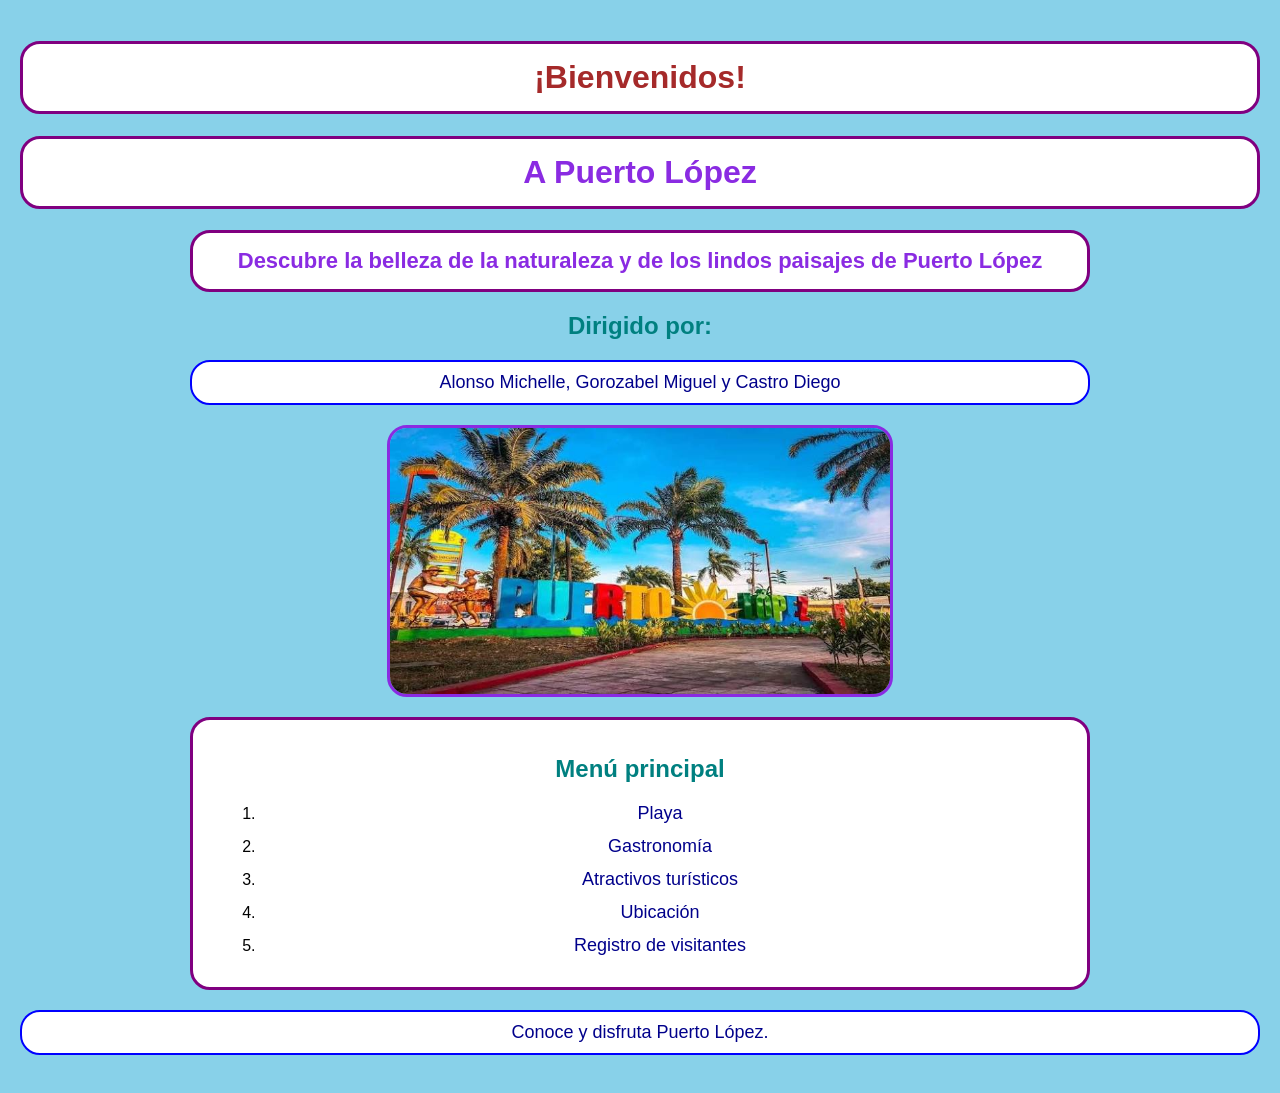
<file: index.html>
<!DOCTYPE html>
<html lang="es">
<head>
    <meta charset="UTF-8">
    <meta name="viewport" content="width=device-width, initial-scale=1.0">
    <title>Puerto López</title>
    <link rel="stylesheet" href="Inicio.css">
</head>

<body>

    <header class="encabezado">
        <h1 style="color: brown;text-align: center;">¡Bienvenidos!</h1>
        <h1 style="color: blueviolet;text-align: center;">A Puerto López</h1>
    </header>

    <main class="contenedor">

        <h1 style="text-align: center; font-size: 22px;" class="titulo">
            Descubre la belleza de la naturaleza y de los lindos paisajes de Puerto López
        </h1>

        <h2>Dirigido por:</h2>

        <p class="persona">
            Alonso Michelle, Gorozabel Miguel y Castro Diego
        </p>

        <img src="Puerto_Lopez.jfif" alt="Paisaje de Puerto López" width="500" height="300">

        <nav class="menu">
            <h2>Menú principal</h2>

            <ol>
                <li><a href="Playa.html">Playa</a></li>
                <li><a href="Gastronomia.html">Gastronomía</a></li>
                <li><a href="Atractivos.html">Atractivos turísticos</a></li>
                <li><a href="Ubicacion.html">Ubicación</a></li>
                <li><a href="Registro.html">Registro de visitantes</a></li>
            </ol>

        </nav>

    </main>

    <footer>
        <p style="text-align: center;">Conoce y disfruta Puerto López.</p>
    </footer>

</body>
</html>
</file>
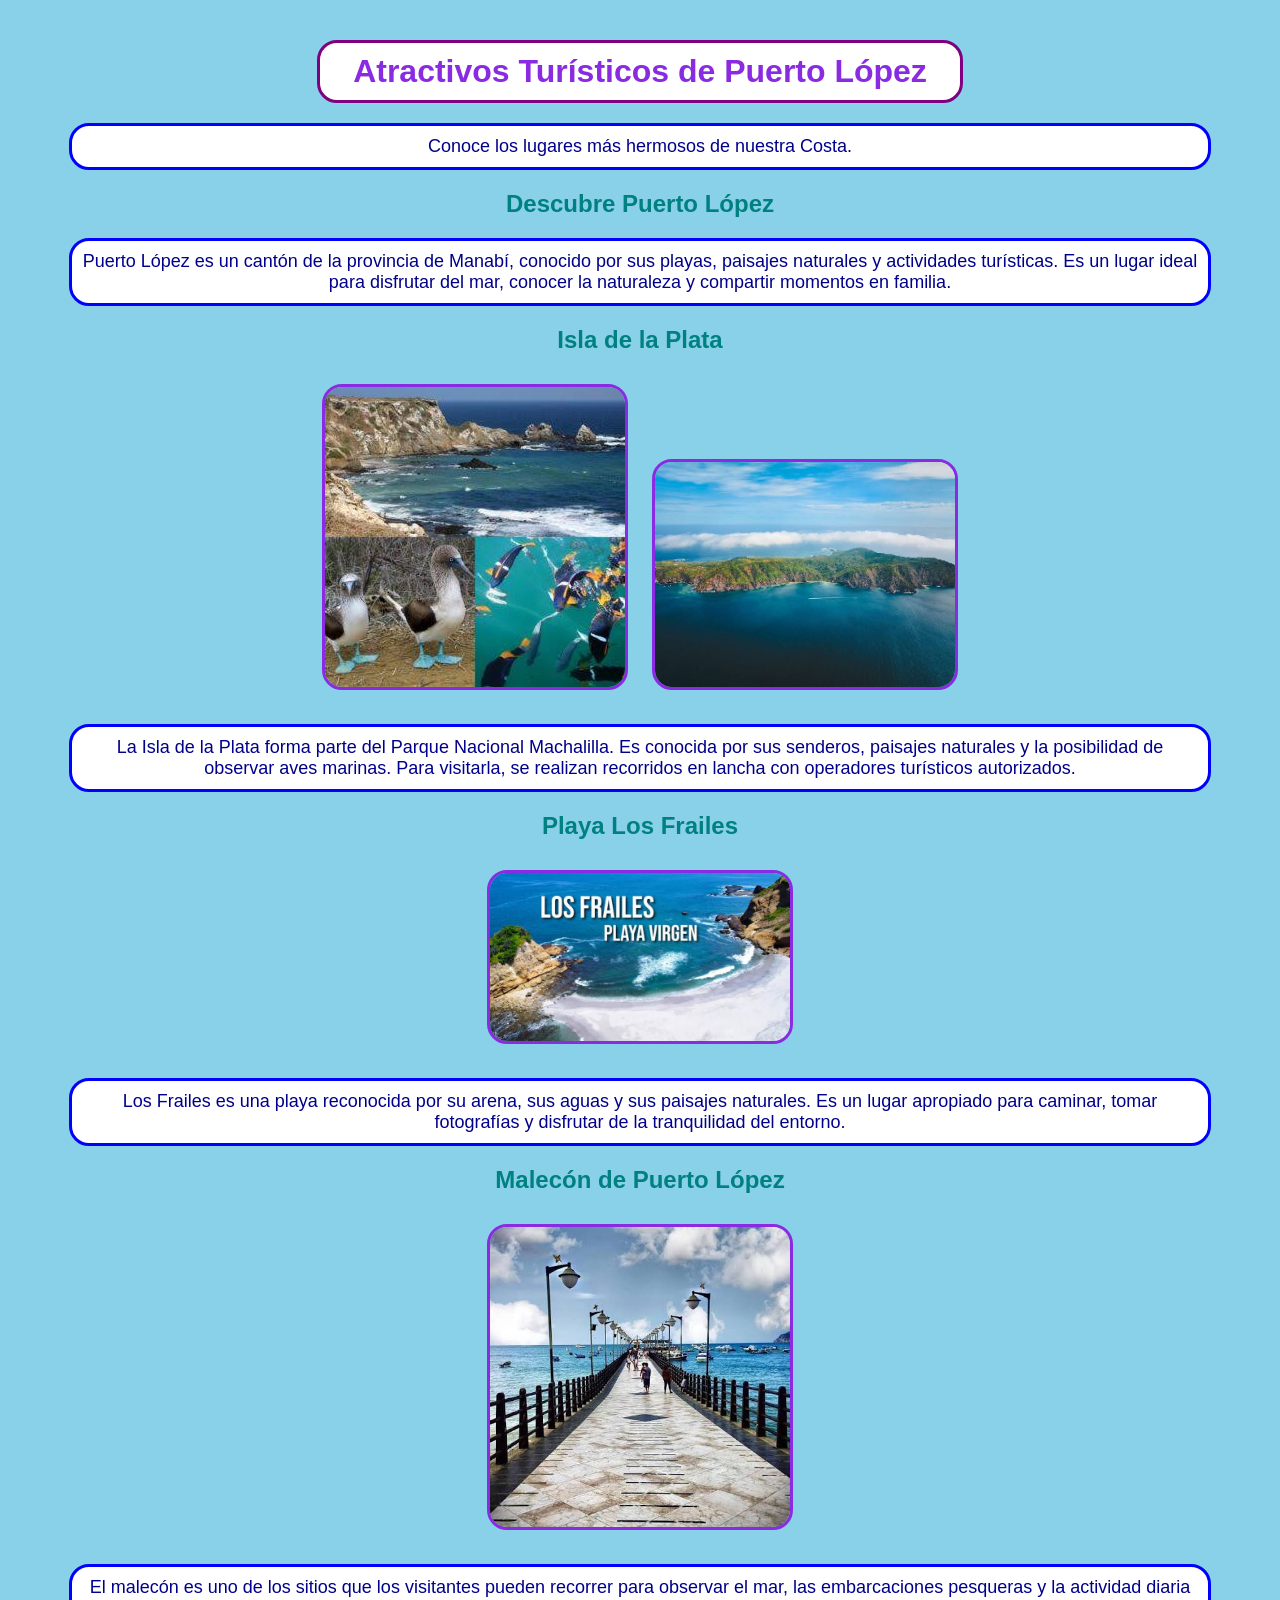
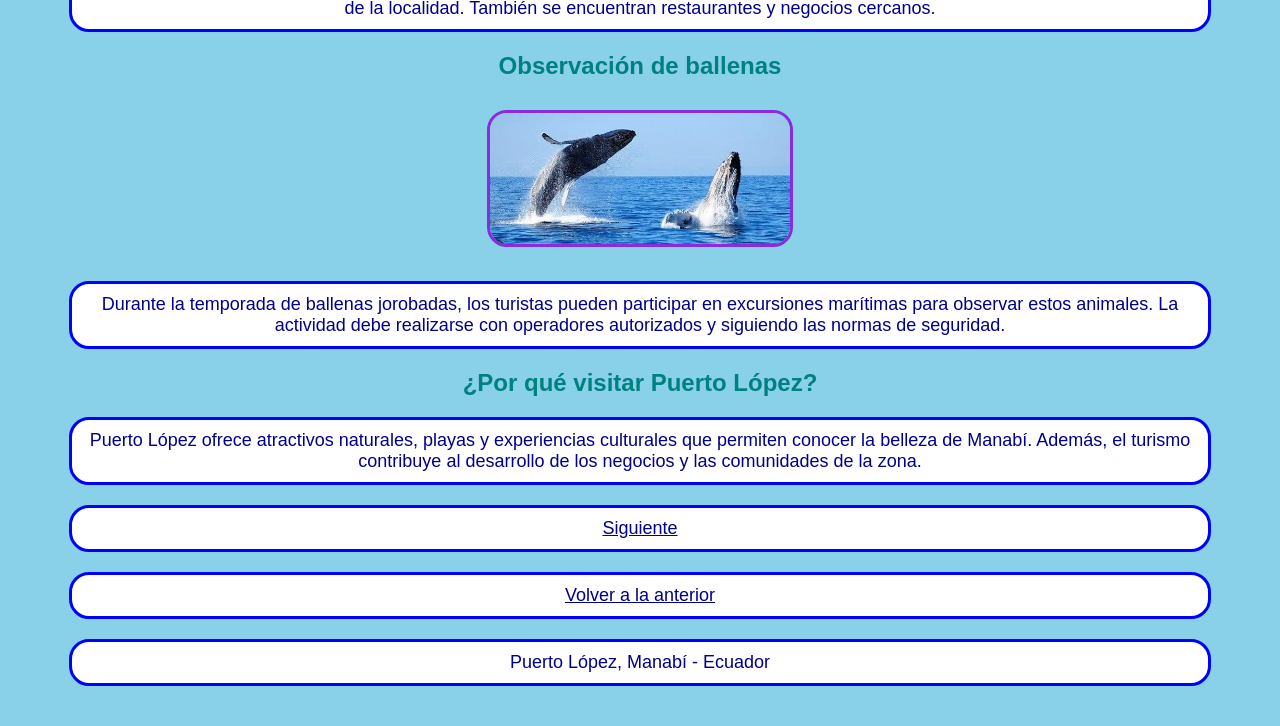
<file: Atractivos.html>
<!DOCTYPE html>
<html lang="es">
<head>
    <meta charset="UTF-8">
    <meta name="viewport" content="width=device-width, initial-scale=1.0">
    <title>Atractivos Turísticos de Puerto López</title>
    <link rel="stylesheet" href="Atractivos.css">
</head>

<body>

    <header>
        <h1>Atractivos Turísticos de Puerto López</h1>
        <p>Conoce los lugares más hermosos de nuestra Costa.</p>
    </header>

    <main class="contenedor">

        <h2>Descubre Puerto López</h2>

        <p>
            Puerto López es un cantón de la provincia de Manabí,
            conocido por sus playas, paisajes naturales y actividades
            turísticas. Es un lugar ideal para disfrutar del mar,
            conocer la naturaleza y compartir momentos en familia.
        </p>

        <h2>Isla de la Plata</h2>

        <img src="Isla_de_la_Plata.jfif" alt="Paisaje de la Isla de la Plata" width="300">
        <img src="Plata_Isla.jfif" alt="Vista de la Isla de la Plata" width="300">

        <p>
            La Isla de la Plata forma parte del Parque Nacional
            Machalilla. Es conocida por sus senderos, paisajes
            naturales y la posibilidad de observar aves marinas.
            Para visitarla, se realizan recorridos en lancha
            con operadores turísticos autorizados.
        </p>

        <h2>Playa Los Frailes</h2>

        <img src="Frailes.jfif" alt="Playa Los Frailes" width="300">

        <p>
            Los Frailes es una playa reconocida por su arena,
            sus aguas y sus paisajes naturales. Es un lugar
            apropiado para caminar, tomar fotografías y disfrutar
            de la tranquilidad del entorno.
        </p>

        <h2>Malecón de Puerto López</h2>

        <img src="Malecon.jfif" alt="Malecón de Puerto López" width="300">

        <p>
            El malecón es uno de los sitios que los visitantes
            pueden recorrer para observar el mar, las embarcaciones
            pesqueras y la actividad diaria de la localidad.
            También se encuentran restaurantes y negocios cercanos.
        </p>

        <h2>Observación de ballenas</h2>

        <img src="Ballenass.jfif" alt="Ballenas jorobadas" width="300">

        <p>
            Durante la temporada de ballenas jorobadas, los turistas
            pueden participar en excursiones marítimas para observar
            estos animales. La actividad debe realizarse con
            operadores autorizados y siguiendo las normas de seguridad.
        </p>

        <h2>¿Por qué visitar Puerto López?</h2>

        <p>
            Puerto López ofrece atractivos naturales, playas y
            experiencias culturales que permiten conocer la belleza
            de Manabí. Además, el turismo contribuye al desarrollo
            de los negocios y las comunidades de la zona.
        </p>

        <p><a href="Ubicacion.html">Siguiente</a></p>
        <p><a href="Gastronomia.html">Volver a la anterior</a></p>

    </main>

    <footer>
        <p>Puerto López, Manabí - Ecuador</p>
    </footer>

</body>
</html>
</file>
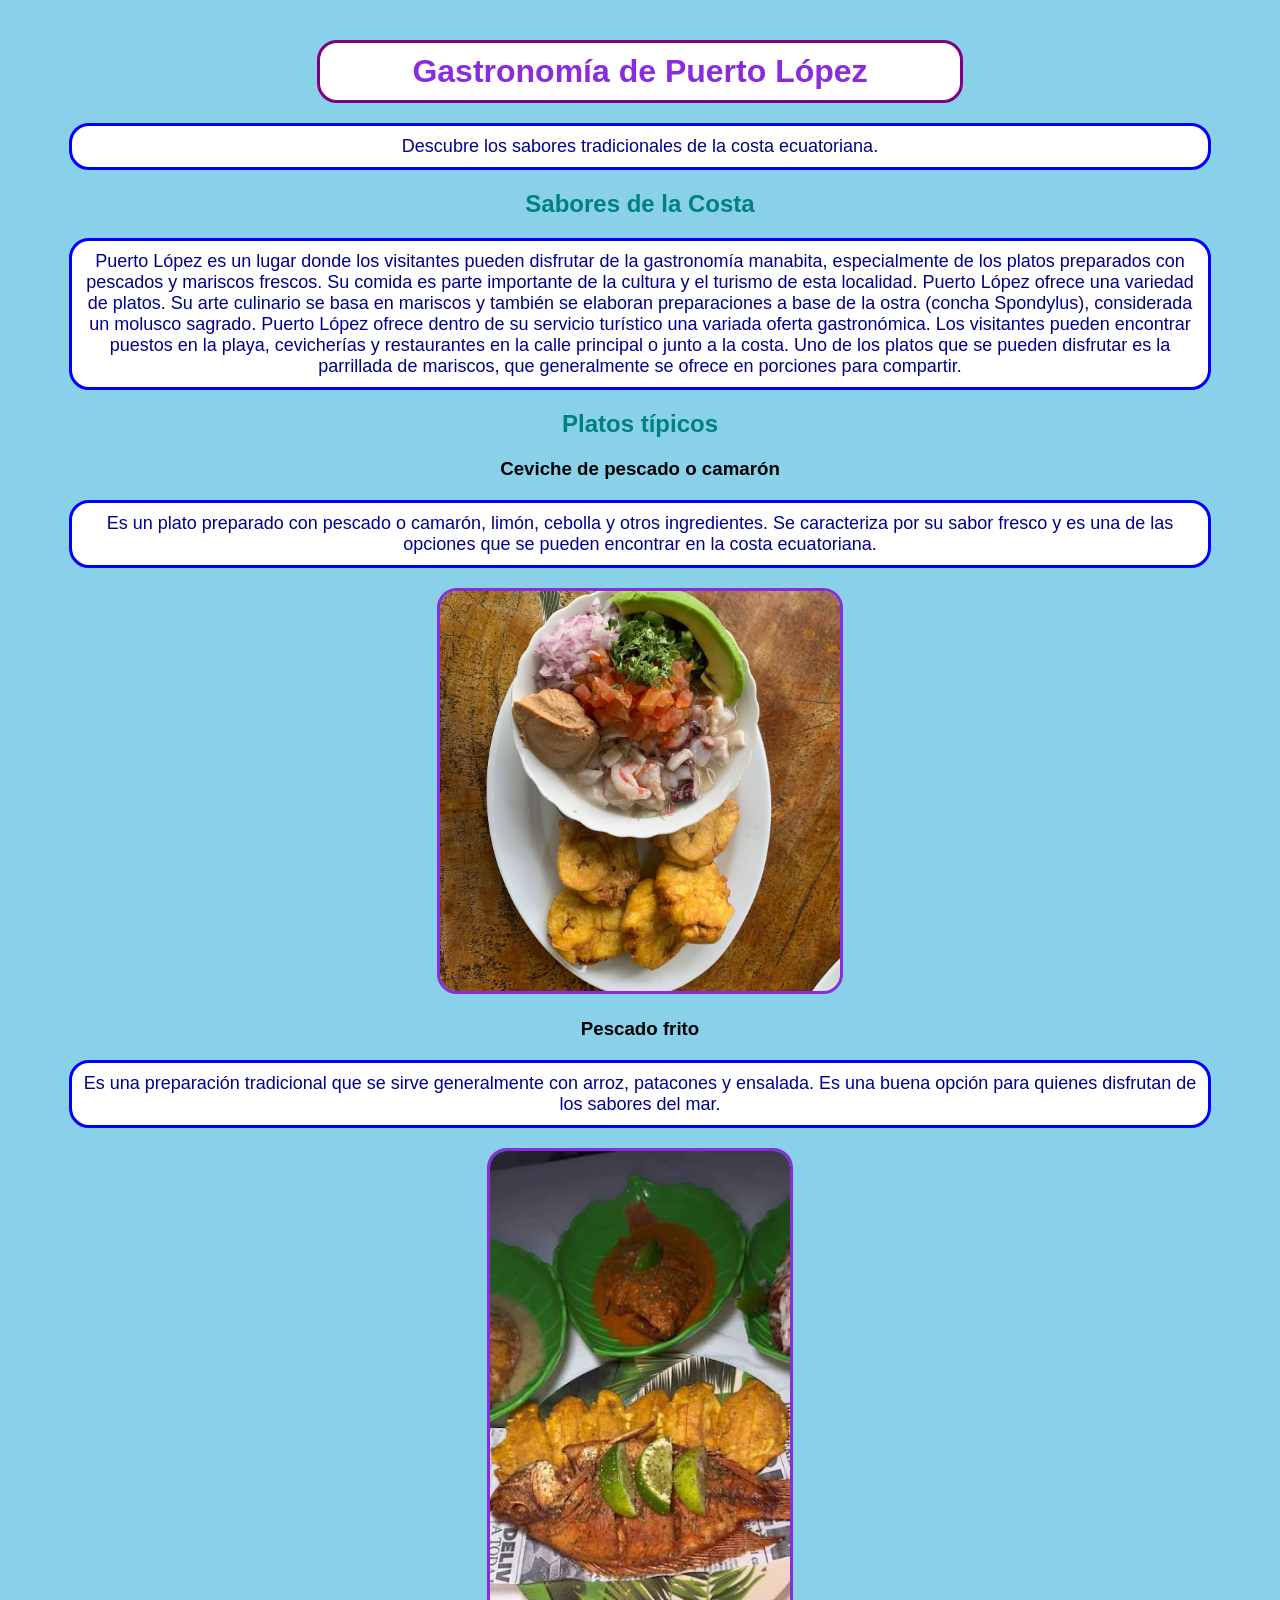
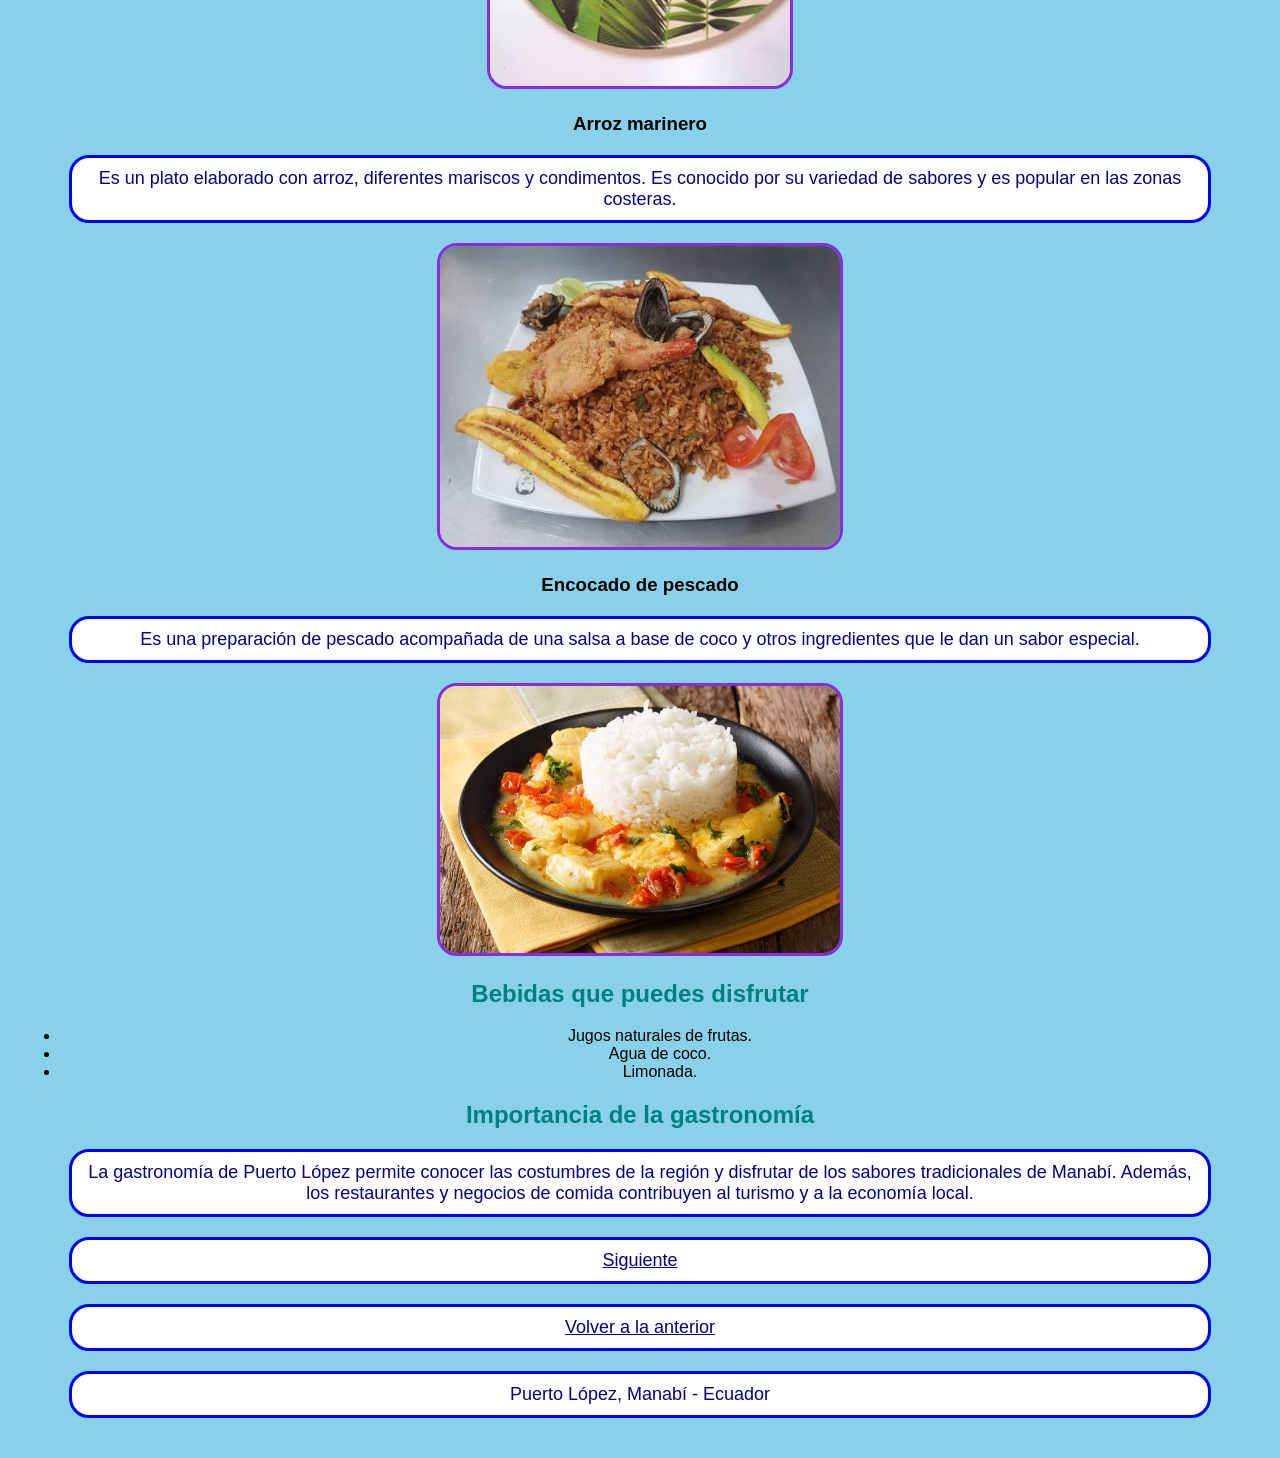
<file: Gastronomia.html>
<!DOCTYPE html>
<html lang="es">
<head>
    <meta charset="UTF-8">
    <meta name="viewport" content="width=device-width, initial-scale=1.0">
    <title>Gastronomía de Puerto López</title>
    <link rel="stylesheet" href="Gastronomia.css">
</head>

<body>

    <header>
        <h1>Gastronomía de Puerto López</h1>
        <p>Descubre los sabores tradicionales de la costa ecuatoriana.</p>
    </header>

    <main class="contenedor">

        <h2>Sabores de la Costa</h2>

        <p>
            Puerto López es un lugar donde los visitantes pueden
            disfrutar de la gastronomía manabita, especialmente de
            los platos preparados con pescados y mariscos frescos.
            Su comida es parte importante de la cultura y el turismo
            de esta localidad. Puerto López ofrece una variedad de
            platos. Su arte culinario se basa en mariscos y también
            se elaboran preparaciones a base de la ostra (concha
            Spondylus), considerada un molusco sagrado.
            Puerto López ofrece dentro de su servicio turístico una
            variada oferta gastronómica. Los visitantes pueden
            encontrar puestos en la playa, cevicherías y restaurantes
            en la calle principal o junto a la costa. Uno de los
            platos que se pueden disfrutar es la parrillada de
            mariscos, que generalmente se ofrece en porciones para
            compartir.
        </p>

        <h2>Platos típicos</h2>

        <h3>Ceviche de pescado o camarón</h3>

        <p>
            Es un plato preparado con pescado o camarón, limón,
            cebolla y otros ingredientes. Se caracteriza por su
            sabor fresco y es una de las opciones que se pueden
            encontrar en la costa ecuatoriana.
        </p>

        <div class="galeria">
            <img src="Ceviche.jpg" alt="Ceviche de pescado" width="400" height="300">
        </div>

        <h3>Pescado frito</h3>

        <p>
            Es una preparación tradicional que se sirve generalmente
            con arroz, patacones y ensalada. Es una buena opción
            para quienes disfrutan de los sabores del mar.
        </p>

        <div class="galeria">
            <img src="Pescado_frito.jfif" alt="Pescado frito" width="300" height="300">
        </div>

        <h3>Arroz marinero</h3>

        <p>
            Es un plato elaborado con arroz, diferentes mariscos
            y condimentos. Es conocido por su variedad de sabores
            y es popular en las zonas costeras.
        </p>

        <div class="galeria">
            <img src="Arroz_Marinero.jfif" alt="Arroz marinero" width="400" height="300">
        </div>

        <h3>Encocado de pescado</h3>

        <p>
            Es una preparación de pescado acompañada de una salsa
            a base de coco y otros ingredientes que le dan un
            sabor especial.
        </p>

        <div class="galeria">
            <img src="Encocado.jfif" alt="Encocado de pescado" width="400" height="300">
        </div>

        <h2>Bebidas que puedes disfrutar</h2>

        <ul>
            <li>Jugos naturales de frutas.</li>
            <li>Agua de coco.</li>
            <li>Limonada.</li>
        </ul>

        <h2>Importancia de la gastronomía</h2>

        <p>
            La gastronomía de Puerto López permite conocer las
            costumbres de la región y disfrutar de los sabores
            tradicionales de Manabí. Además, los restaurantes
            y negocios de comida contribuyen al turismo y a la
            economía local.
        </p>

        <p><a href="Atractivos.html">Siguiente</a></p>
        <p><a href="Playa.html">Volver a la anterior</a></p>

    </main>

    <footer>
        <p>Puerto López, Manabí - Ecuador</p>
    </footer>

</body>
</html>
</file>
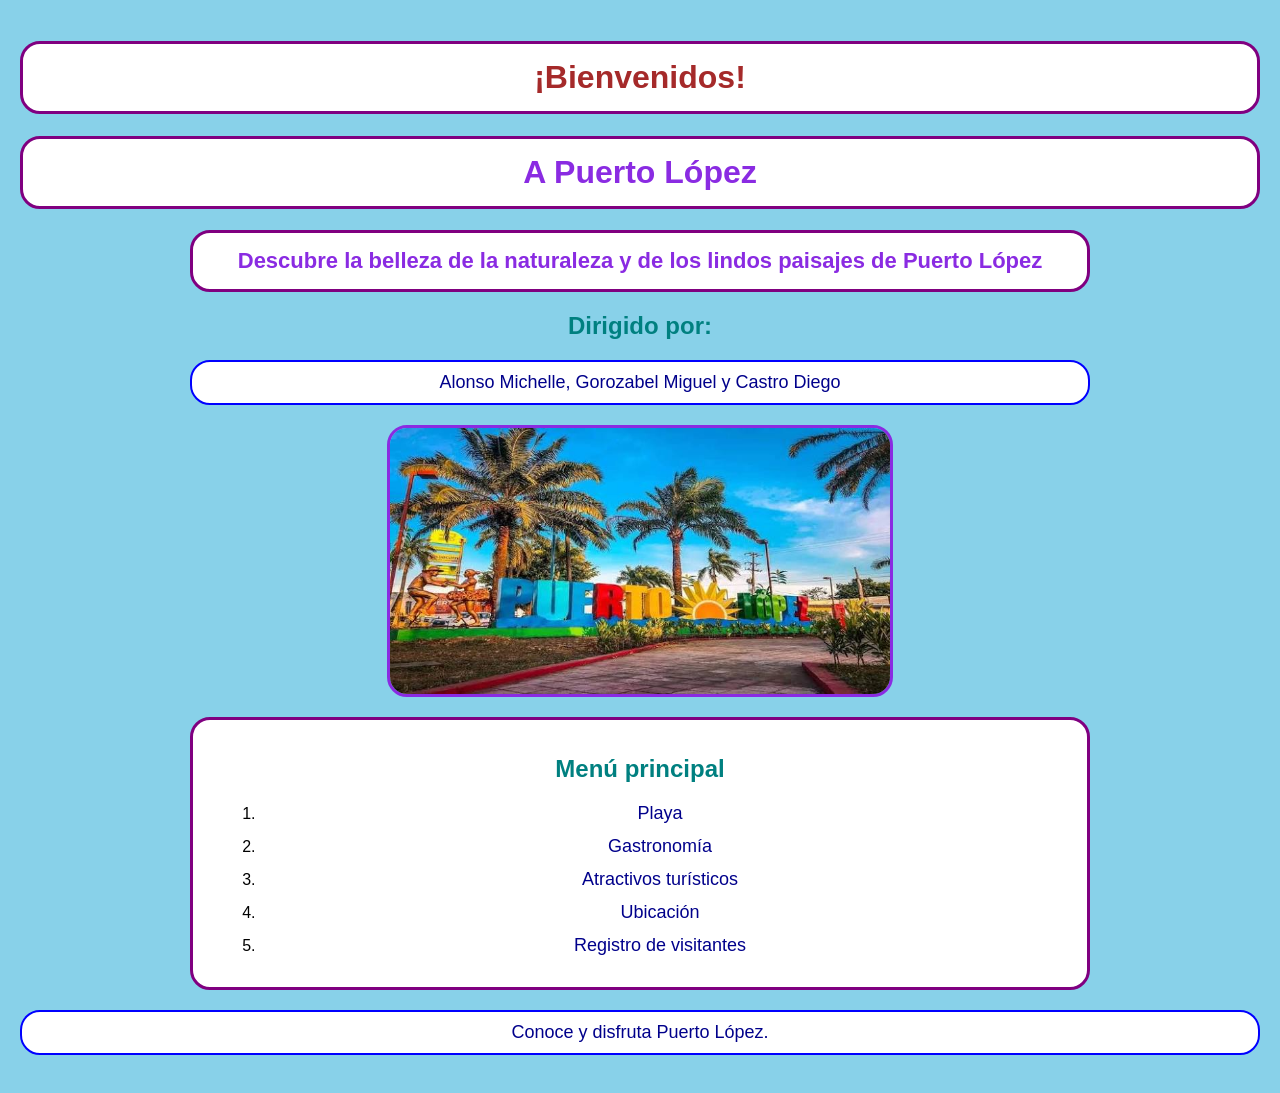
<file: Inicio.html>
<!DOCTYPE html>
<html lang="es">
<head>
    <meta charset="UTF-8">
    <meta name="viewport" content="width=device-width, initial-scale=1.0">
    <title>Puerto López</title>
    <link rel="stylesheet" href="Inicio.css">
</head>

<body>

    <header class="encabezado">
        <h1 style="color: brown;text-align: center;">¡Bienvenidos!</h1>
        <h1 style="color: blueviolet;text-align: center;">A Puerto López</h1>
    </header>

    <main class="contenedor">

        <h1 style="text-align: center; font-size: 22px;" class="titulo">
            Descubre la belleza de la naturaleza y de los lindos paisajes de Puerto López
        </h1>

        <h2>Dirigido por:</h2>

        <p class="persona">
            Alonso Michelle, Gorozabel Miguel y Castro Diego
        </p>

        <img src="Puerto_Lopez.jfif" alt="Paisaje de Puerto López" width="500" height="300">

        <nav class="menu">
            <h2>Menú principal</h2>

            <ol>
                <li><a href="Playa.html">Playa</a></li>
                <li><a href="Gastronomia.html">Gastronomía</a></li>
                <li><a href="Atractivos.html">Atractivos turísticos</a></li>
                <li><a href="Ubicacion.html">Ubicación</a></li>
                <li><a href="Registro.html">Registro de visitantes</a></li>
            </ol>

        </nav>

    </main>

    <footer>
        <p style="text-align: center;">Conoce y disfruta Puerto López.</p>
    </footer>

</body>
</html>
</file>
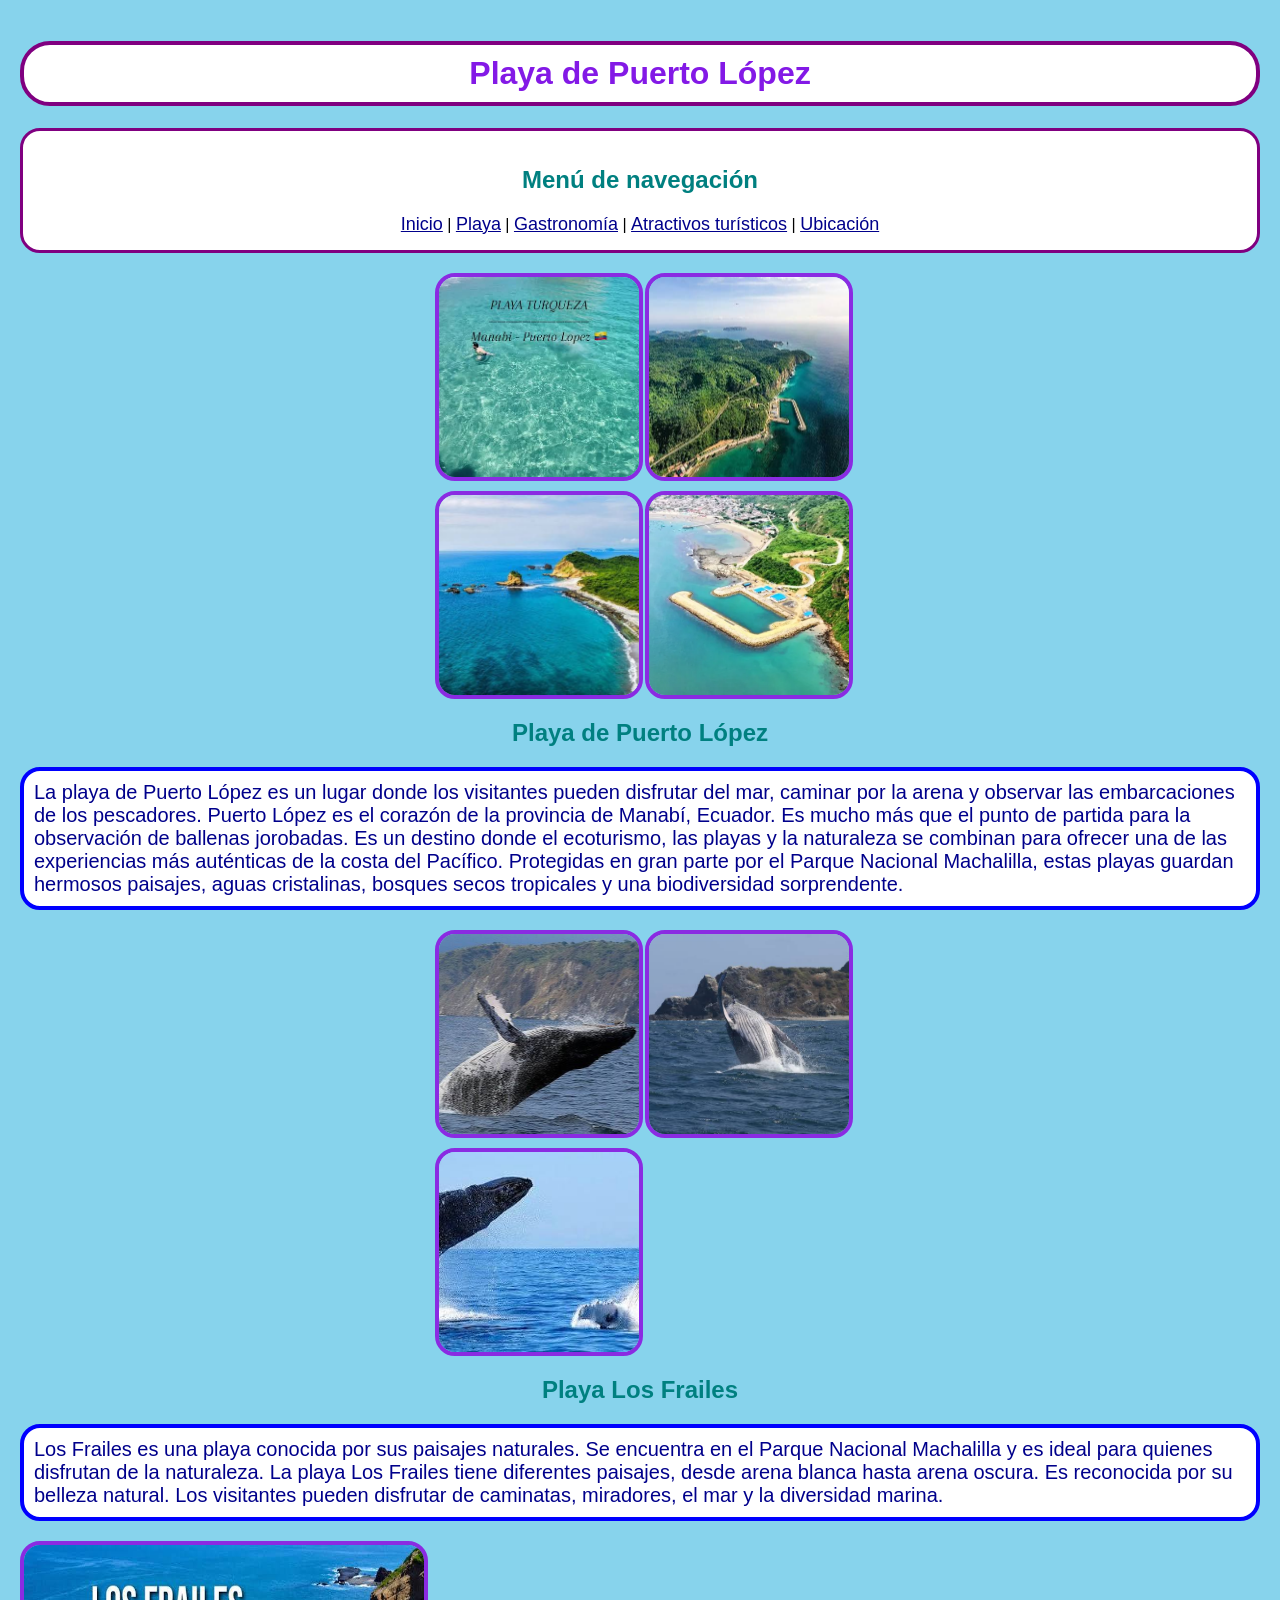
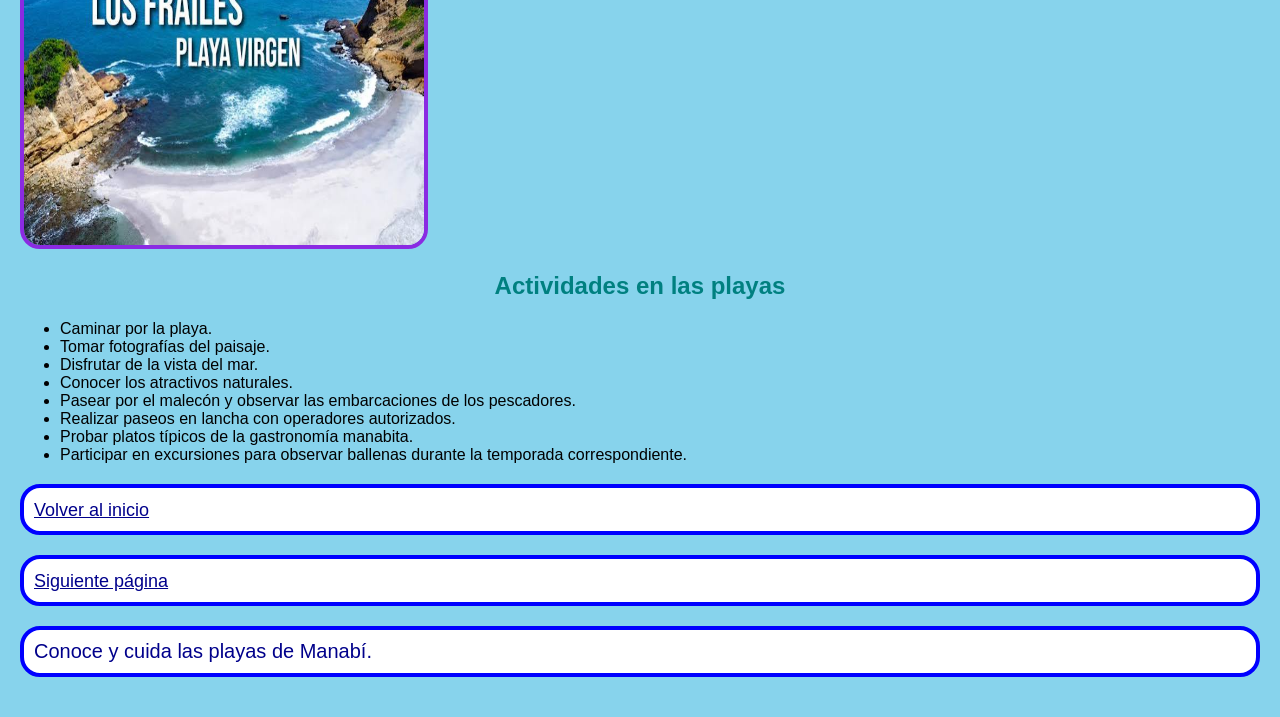
<file: Playa.html>
<!DOCTYPE html>
<html lang="es">
<head>
    <meta charset="UTF-8">
    <meta name="viewport" content="width=device-width, initial-scale=1.0">
    <title>Playa de Puerto López</title>
    <link rel="stylesheet" href="Playa.css">
</head>
<body>

    <header>
        <h1>Playa de Puerto López</h1>
    </header>

    <main class="contenedor">

        <nav class="menu">
            <h2>Menú de navegación</h2>
            <a href="Inicio.html">Inicio</a> |
            <a href="Playa.html">Playa</a> |
            <a href="Gastronomia.html">Gastronomía</a> |
            <a href="Atractivos.html">Atractivos turísticos</a> |
            <a href="Ubicacion.html">Ubicación</a>
        </nav>

        <div class="galeria">
            <img src="Playa_Turquesa.jfif" alt="Playa de Puerto López" width="200" height="300">
            <img src="Puerto.jfif" alt="Paisaje de Puerto López" width="200" height="300">
            <img src="Lopez.jfif" alt="Vista de Puerto López" width="200" height="300">
            <img src="Manabi.webp" alt="Paisaje de Manabí" width="200" height="300">
        </div>

        <h2>Playa de Puerto López</h2>

        <p>
            La playa de Puerto López es un lugar donde los visitantes
            pueden disfrutar del mar, caminar por la arena y observar
            las embarcaciones de los pescadores.

            Puerto López es el corazón de la provincia de Manabí,
            Ecuador. Es mucho más que el punto de partida para la
            observación de ballenas jorobadas. Es un destino donde
            el ecoturismo, las playas y la naturaleza se combinan
            para ofrecer una de las experiencias más auténticas
            de la costa del Pacífico.

            Protegidas en gran parte por el Parque Nacional Machalilla,
            estas playas guardan hermosos paisajes, aguas cristalinas,
            bosques secos tropicales y una biodiversidad sorprendente.
        </p>

        <div class="galeria">
            <img src="Ballena.jfif" alt="Ballena en el océano" width="300" height="300">
            <img src="Ballenas.jfif" alt="Avistamiento de ballenas" width="300" height="300">
            <img src="Ballenass.jfif" alt="Ballenas en el mar" width="300" height="300">
        </div>

        <h2>Playa Los Frailes</h2>

        <p>
            Los Frailes es una playa conocida por sus paisajes naturales.
            Se encuentra en el Parque Nacional Machalilla y es ideal
            para quienes disfrutan de la naturaleza.

            La playa Los Frailes tiene diferentes paisajes, desde
            arena blanca hasta arena oscura. Es reconocida por su
            belleza natural. Los visitantes pueden disfrutar de
            caminatas, miradores, el mar y la diversidad marina.
        </p>

        <img src="Frailes.jfif" alt="Paisaje de la playa Los Frailes" width="400" height="300">

        <h2>Actividades en las playas</h2>

        <ul>
            <li>Caminar por la playa.</li>
            <li>Tomar fotografías del paisaje.</li>
            <li>Disfrutar de la vista del mar.</li>
            <li>Conocer los atractivos naturales.</li>
            <li>Pasear por el malecón y observar las embarcaciones de los pescadores.</li>
            <li>Realizar paseos en lancha con operadores autorizados.</li>
            <li>Probar platos típicos de la gastronomía manabita.</li>
            <li>Participar en excursiones para observar ballenas durante la temporada correspondiente.</li>
        </ul>

        <p><a href="Inicio.html">Volver al inicio</a></p>
        <p><a href="Gastronomia.html">Siguiente página</a></p>

    </main>

    <footer>
        <p>Conoce y cuida las playas de Manabí.</p>
    </footer>

</body>
</html>
</file>
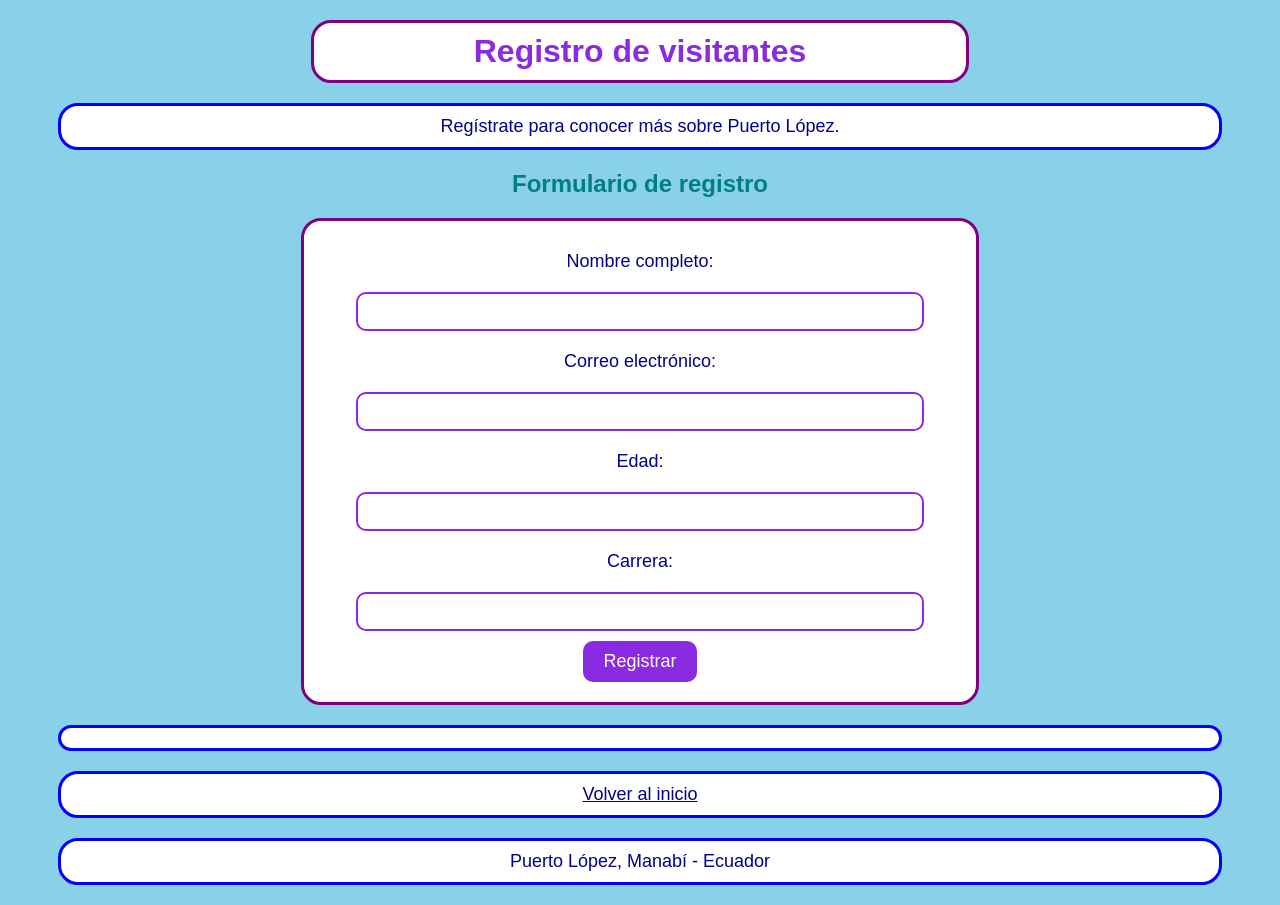
<file: Registro.html>
<!DOCTYPE html>
<html lang="es">
<head>
    <meta charset="UTF-8">
    <meta name="viewport" content="width=device-width, initial-scale=1.0">
    <title>Registro de visitantes</title>
    <link rel="stylesheet" href="Registro.css">
</head>

<body>

    <header>
        <h1>Registro de visitantes</h1>
        <p>Regístrate para conocer más sobre Puerto López.</p>
    </header>

    <main class="contenedor">

        <h2>Formulario de registro</h2>

        <form id="formulario">

            <label for="nombre">Nombre completo:</label>
            <input type="text" id="nombre" required>

            <label for="correo">Correo electrónico:</label>
            <input type="email" id="correo" required>

            <label for="edad">Edad:</label>
            <input type="number" id="edad" min="1" max="100" required>

            <label for="carrera">Carrera:</label>
            <input type="text" id="carrera" required>

            <button type="submit">Registrar</button>

        </form>

         <p id="mensaje"></p>

        <p><a href="Inicio.html">Volver al inicio</a></p>

    </main>

    <footer>
        <p>Puerto López, Manabí - Ecuador</p>
    </footer>

    <script src="Registro.js"></script>

</body>
</html>
</file>
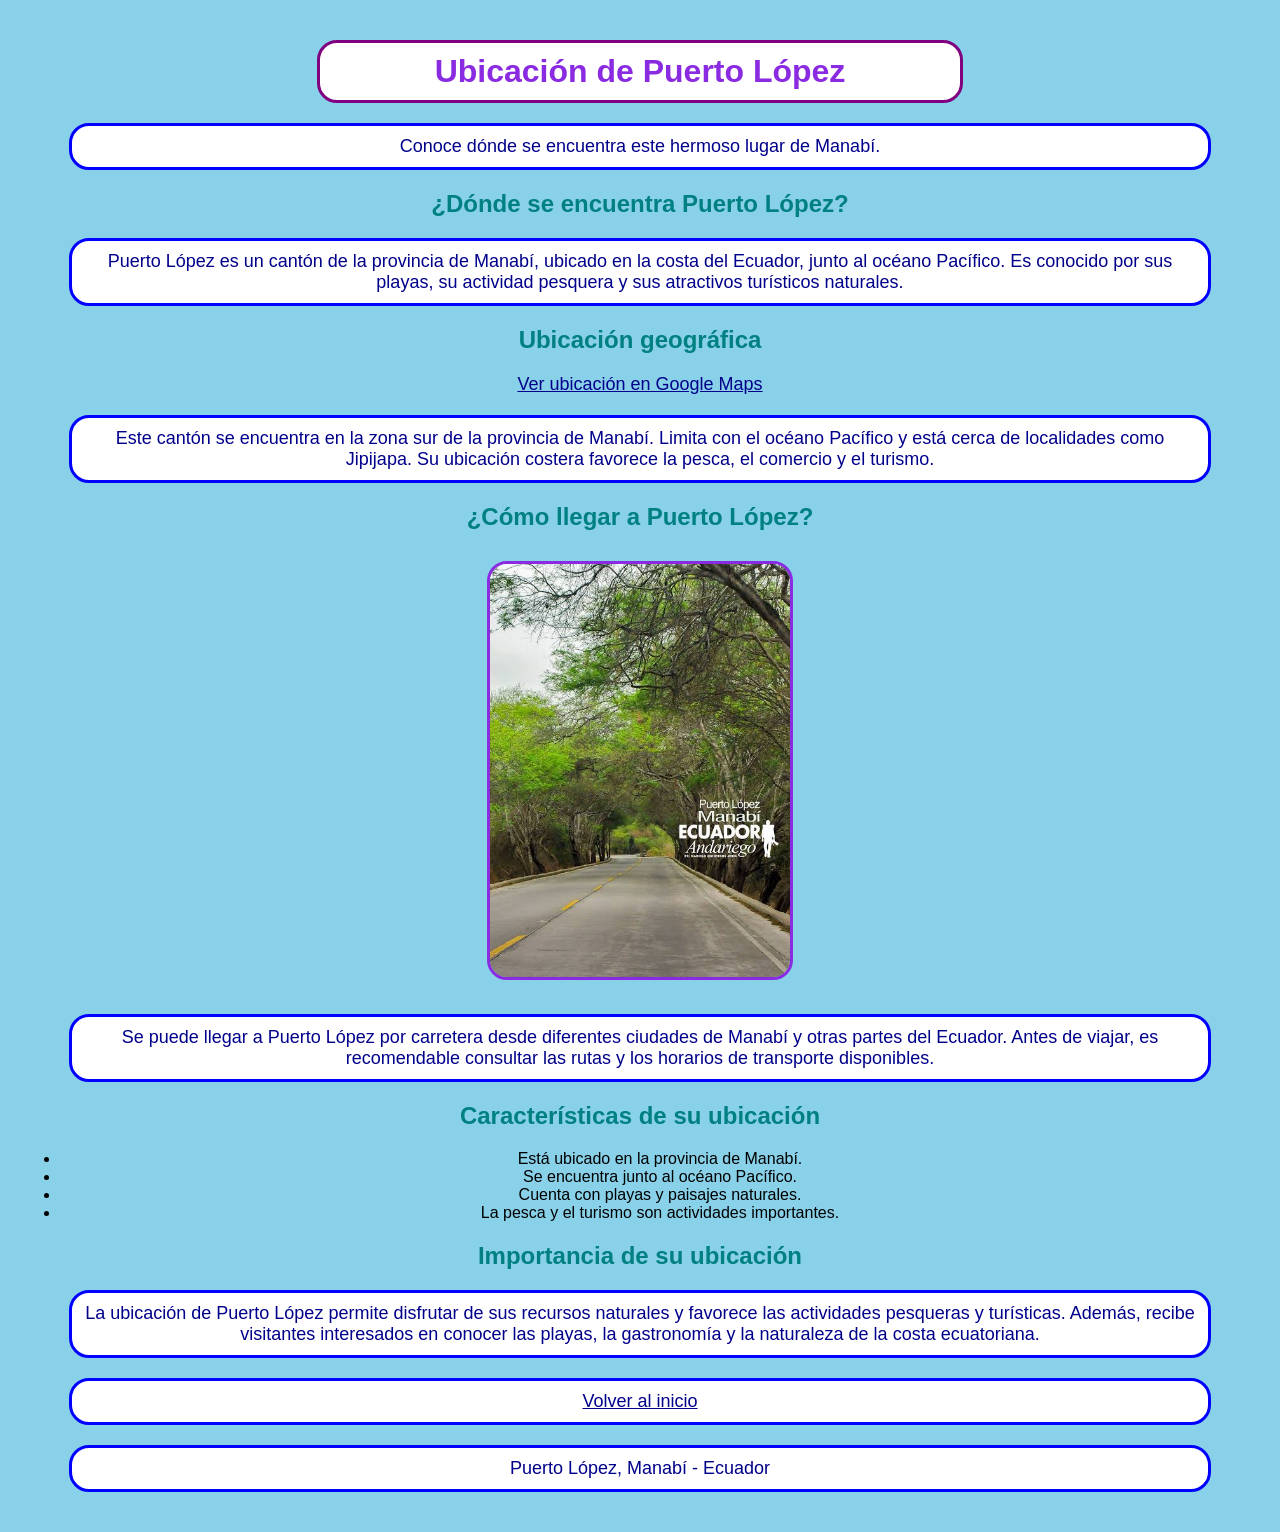
<file: Ubicacion.html>
<!DOCTYPE html>
<html lang="es">
<head>
    <meta charset="UTF-8">
    <meta name="viewport" content="width=device-width, initial-scale=1.0">
    <title>Ubicación de Puerto López</title>
    <link rel="stylesheet" href="Ubicacion.css">
</head>

<body>

    <header>
        <h1>Ubicación de Puerto López</h1>
        <p>Conoce dónde se encuentra este hermoso lugar de Manabí.</p>
    </header>

    <main class="contenedor">

        <h2>¿Dónde se encuentra Puerto López?</h2>

        <p>
            Puerto López es un cantón de la provincia de Manabí,
            ubicado en la costa del Ecuador, junto al océano Pacífico.
            Es conocido por sus playas, su actividad pesquera y sus
            atractivos turísticos naturales.
        </p>

        <h2>Ubicación geográfica</h2>

        <a href="https://maps.app.goo.gl/ukZw99iM4zxT1RUg6" target="_blank">
            Ver ubicación en Google Maps
        </a>

        <p>
            Este cantón se encuentra en la zona sur de la provincia
            de Manabí. Limita con el océano Pacífico y está cerca de
            localidades como Jipijapa. Su ubicación costera favorece
            la pesca, el comercio y el turismo.
        </p>

        <h2>¿Cómo llegar a Puerto López?</h2>

        <img src="Carretera_Puerto_Lopez.jfif" alt="Carretera hacia Puerto López" width="300">

        <p>
            Se puede llegar a Puerto López por carretera desde
            diferentes ciudades de Manabí y otras partes del Ecuador.
            Antes de viajar, es recomendable consultar las rutas y
            los horarios de transporte disponibles.
        </p>

        <h2>Características de su ubicación</h2>

        <ul>
            <li>Está ubicado en la provincia de Manabí.</li>
            <li>Se encuentra junto al océano Pacífico.</li>
            <li>Cuenta con playas y paisajes naturales.</li>
            <li>La pesca y el turismo son actividades importantes.</li>
        </ul>

        <h2>Importancia de su ubicación</h2>

        <p>
            La ubicación de Puerto López permite disfrutar de sus
            recursos naturales y favorece las actividades pesqueras
            y turísticas. Además, recibe visitantes interesados en
            conocer las playas, la gastronomía y la naturaleza de
            la costa ecuatoriana.
        </p>

        <p>
            <a href="Inicio.html">Volver al inicio</a>
        </p>

    </main>

    <footer>
        <p>Puerto López, Manabí - Ecuador</p>
    </footer>

</body>
</html>
</file>
<file: Inicio.css>
/* Estilos generales de la pagina */
body {
    background-color: rgb(136, 209, 233);
    font-family: Arial, sans-serif;
    margin: 0;
    padding: 20px;
}
/* Encabezado principal */
.encabezado {
    text-align: center;
}
/* Estilo de los titulos */
h1 {
    color: blueviolet;
    text-align: center;
    background-color: white;
    border: 3px solid purple;
    border-radius: 20px;
    padding: 15px;
}
/* Contenedor principal */
.contenedor {
    max-width: 900px;
    margin: auto;
    text-align: center;
}
/* Estilo de los subtitulos */
h2 {
    color: teal;
}
/* Estilo de los parrafos */
p {
    color: darkblue;
    font-size: 18px;
    background-color: white;
    border: 2px solid blue;
    border-radius: 20px;
    padding: 10px;
}
/* Estilo de las imagenes */
img {
    display: block;
    max-width: 100%;
    height: auto;
    margin: 20px auto;
    border: 3px solid blueviolet;
    border-radius: 20px;
}
/* Estilo del menu */
.menu {
    background-color: white;
    border: 3px solid purple;
    border-radius: 20px;
    padding: 15px;
    margin-top: 20px;
}
.menu ul {
    list-style: none;
    padding: 0;
}
.menu li {
    margin: 12px;
}
a {
    color: darkblue;
    font-size: 18px;
    text-decoration: none;
}
a:hover {
    color: blueviolet;
    text-decoration: underline;
}
/* Pie de pagina */
footer {
    text-align: center;
    margin-top: 20px;
}
/* Adaptacion para celulares */
@media (max-width: 600px) {
    body {
        padding: 10px;
    }
    h1 {
        font-size: 24px;
    }
    h2 {
        font-size: 20px;
    }
    p {
        font-size: 16px;
    }
    img {
        width: 100%;
        height: auto;
    }
    a {
        font-size: 16px;
    }
}
</file>
<file: Atractivos.css>
/* Fondo de la pagina */
body {
    background-color: rgb(136, 209, 233);
    font-family: Arial;
    text-align: center;
    margin: 0;
    padding: 20px;
}
/* Estilo de los titulos */
h1 {
    color: blueviolet;
    text-align: center;
    background-color: white;
    border: 3px solid purple;
    border-radius: 20px;
    padding: 10px;
    width: 50%;
    margin: 20px auto;
}
/* Estilo de los parrafos */
p {
    color: darkblue;
    font-size: 18px;
    background-color: white;
    border: 3px solid blue;
    border-radius: 20px;
    padding: 10px;
    width: 90%;
    margin: 20px auto;
}
/* Estilo de las imagenes */
img {
    border: 3px solid blueviolet;
    border-radius: 20px;
    text-align: center;
    max-width: 100%;
    height: auto;
    margin: 10px;
}
/* Estilo de los enlaces */
a {
    color: darkblue;
    font-size: 18px;
}
/* Estilo de los subtitulos */
h2 {
    color: teal;
}
/* Adaptacion para celulares */
@media (max-width: 600px) {
    body {
        padding: 10px;
    }
    h1 {
        width: 90%;
        font-size: 24px;
    }
    p {
        width: 90%;
        font-size: 16px;
    }
    img {
        width: 90%;
        height: auto;
    }
    a {
        font-size: 16px;
    }
}
</file>
<file: Gastronomia.css>
/* Fondo de la pagina */
body {
    background-color: rgb(136, 209, 233);
    font-family: Arial;
    text-align: center;
    margin: 0;
    padding: 20px;
}
/* Estilo de los titulos */
h1 {
    color: blueviolet;
    text-align: center;
    background-color: white;
    border: 3px solid purple;
    border-radius: 20px;
    padding: 10px;
    width: 50%;
    margin: 20px auto;
}
/* Estilo de los parrafos */
p {
    color: darkblue;
    font-size: 18px;
    background-color: white;
    border: 3px solid blue;
    border-radius: 20px;
    padding: 10px;
    width: 90%;
    margin: 20px auto;
}
/* Estilo de las imagenes */
img {
    border: 3px solid blueviolet;
    border-radius: 20px;
    text-align: center;
    max-width: 100%;
    height: auto;
}
/* Estilo de la galeria */
.galeria {
    text-align: center;
    margin: 20px auto;
}
/* Estilo de los enlaces */
a {
    color: darkblue;
    font-size: 18px;
}
/* Estilo de los subtitulos */
h2 {
    color: teal;
}
/* Adaptacion para celulares */
@media (max-width: 600px) {
    body {
        padding: 10px;
    }
    h1 {
        width: 90%;
        font-size: 24px;
    }
    p {
        width: 90%;
        font-size: 16px;
    }
    img {
        width: 90%;
        height: auto;
    }
    a {
        font-size: 16px;
    }
}
</file>
<file: Playa.css>
/* Fondo de la pagina */
body {
    background-color: rgb(135, 211, 236);
    font-family: Arial, sans-serif;
    margin: 0;
    padding: 20px;
}
/* Estilo de los titulos */
h1 {
    color: rgb(131, 25, 230);
    text-align: center;
    background-color: white;
    border: 4px solid purple;
    border-radius: 30px;
    padding: 10px;
}
/* Estilo de los subtitulos */
h2 {
    color: teal;
    text-align: center;
}
/* Estilo de los parrafos */
p {
    color: darkblue;
    font-size: 20px;
    background-color: white;
    border: 4px solid blue;
    border-radius: 20px;
    padding: 10px;
}
/* Contenedor de la galeria */
.galeria {
    display: grid;
    grid-template-columns: 200px 200px;
    gap: 10px;
    justify-content: center;
}
/* Estilo de las imagenes de la galeria */
.galeria img {
    width: 200px;
    height: 200px;
    object-fit: cover;
}
/* Estilo general de las imagenes */
img {
    border: 4px solid blueviolet;
    border-radius: 20px;
    max-width: 100%;
}
/* Estilo del menu */
.menu {
    text-align: center;
    background-color: white;
    border: 3px solid purple;
    border-radius: 20px;
    padding: 15px;
    margin-bottom: 20px;
}
/* Estilo de los enlaces */
a {
    color: darkblue;
    font-size: 18px;
}
/* Cambio de color al pasar el cursor */
a:hover {
    color: blueviolet;
}
/* Adaptacion para celulares */
@media (max-width: 600px) {
    body {
        padding: 10px;
    }
    h1 {
        font-size: 24px;
    }
    h2 {
        font-size: 20px;
    }
    p {
        font-size: 16px;
    }
    .galeria {
        grid-template-columns: 1fr;
    }
    .galeria img {
        width: 100%;
        height: auto;
    }
    a {
        font-size: 16px;
    }
}
</file>
<file: Registro.css>
/* Fondo de la pagina */
body {
    background-color: rgb(136, 209, 233);
    font-family: Arial;
    text-align: center;
}

/* Estilo de los titulos */
h1 {
    color: blueviolet;
    text-align: center;
    background-color: white;
    border: 3px solid purple;
    border-radius: 20px;
    padding: 10px;
    width: 50%;
    margin: 20px auto;
}

/* Estilo de los subtitulos */
h2 {
    color: teal;
}

/* Estilo de los parrafos */
p {
    color: darkblue;
    font-size: 18px;
    background-color: white;
    border: 3px solid blue;
    border-radius: 20px;
    padding: 10px;
    width: 90%;
    margin: 20px auto;
}

/* Estilo del formulario */
form {
    background-color: white;
    border: 3px solid purple;
    border-radius: 20px;
    padding: 20px;
    width: 50%;
    margin: 20px auto;
}

/* Estilo de las etiquetas */
label {
    color: darkblue;
    font-size: 18px;
    display: block;
    margin: 10px;
}

/* Estilo de los campos */
input {
    width: 90%;
    padding: 10px;
    margin: 10px;
    border: 2px solid blueviolet;
    border-radius: 10px;
    box-sizing: border-box;
}

/* Estilo del boton */
button {
    background-color: blueviolet;
    color: white;
    padding: 10px 20px;
    border: none;
    border-radius: 10px;
    font-size: 18px;
    cursor: pointer;
}

/* Estilo de los enlaces */
a {
    color: darkblue;
    font-size: 18px;
}

/* Adaptacion para celulares */
@media (max-width: 600px) {
    h1 {
        width: 90%;
        font-size: 24px;
    }

    form {
        width: 85%;
    }

    input {
        width: 90%;
    }

    label {
        font-size: 16px;
    }

    button {
        font-size: 16px;
    }
}
</file>
<file: Ubicacion.css>
/* Fondo de la pagina */
body {
    background-color: rgb(136, 209, 233);
    font-family: Arial;
    text-align: center;
    margin: 0;
    padding: 20px;
}
/* Estilo de los titulos */
h1 {
    color: blueviolet;
    text-align: center;
    background-color: white;
    border: 3px solid purple;
    border-radius: 20px;
    padding: 10px;
    width: 50%;
    margin: 20px auto;
}
/* Estilo de los parrafos */
p {
    color: darkblue;
    font-size: 18px;
    background-color: white;
    border: 3px solid blue;
    border-radius: 20px;
    padding: 10px;
    width: 90%;
    margin: 20px auto;
}
/* Estilo de las imagenes */
img {
    border: 3px solid blueviolet;
    border-radius: 20px;
    text-align: center;
    max-width: 100%;
    height: auto;
    margin: 10px;
}
/* Estilo de los enlaces */
a {
    color: darkblue;
    font-size: 18px;
}
/* Estilo de los subtitulos */
h2 {
    color: teal;
}
/* Adaptacion para celulares */
@media (max-width: 600px) {
    body {
        padding: 10px;
    }
    h1 {
        width: 90%;
        font-size: 24px;
    }
    p {
        width: 90%;
        font-size: 16px;
    }
    img {
        width: 90%;
        height: auto;
    }
    a {
        font-size: 16px;
    }
}
</file>
